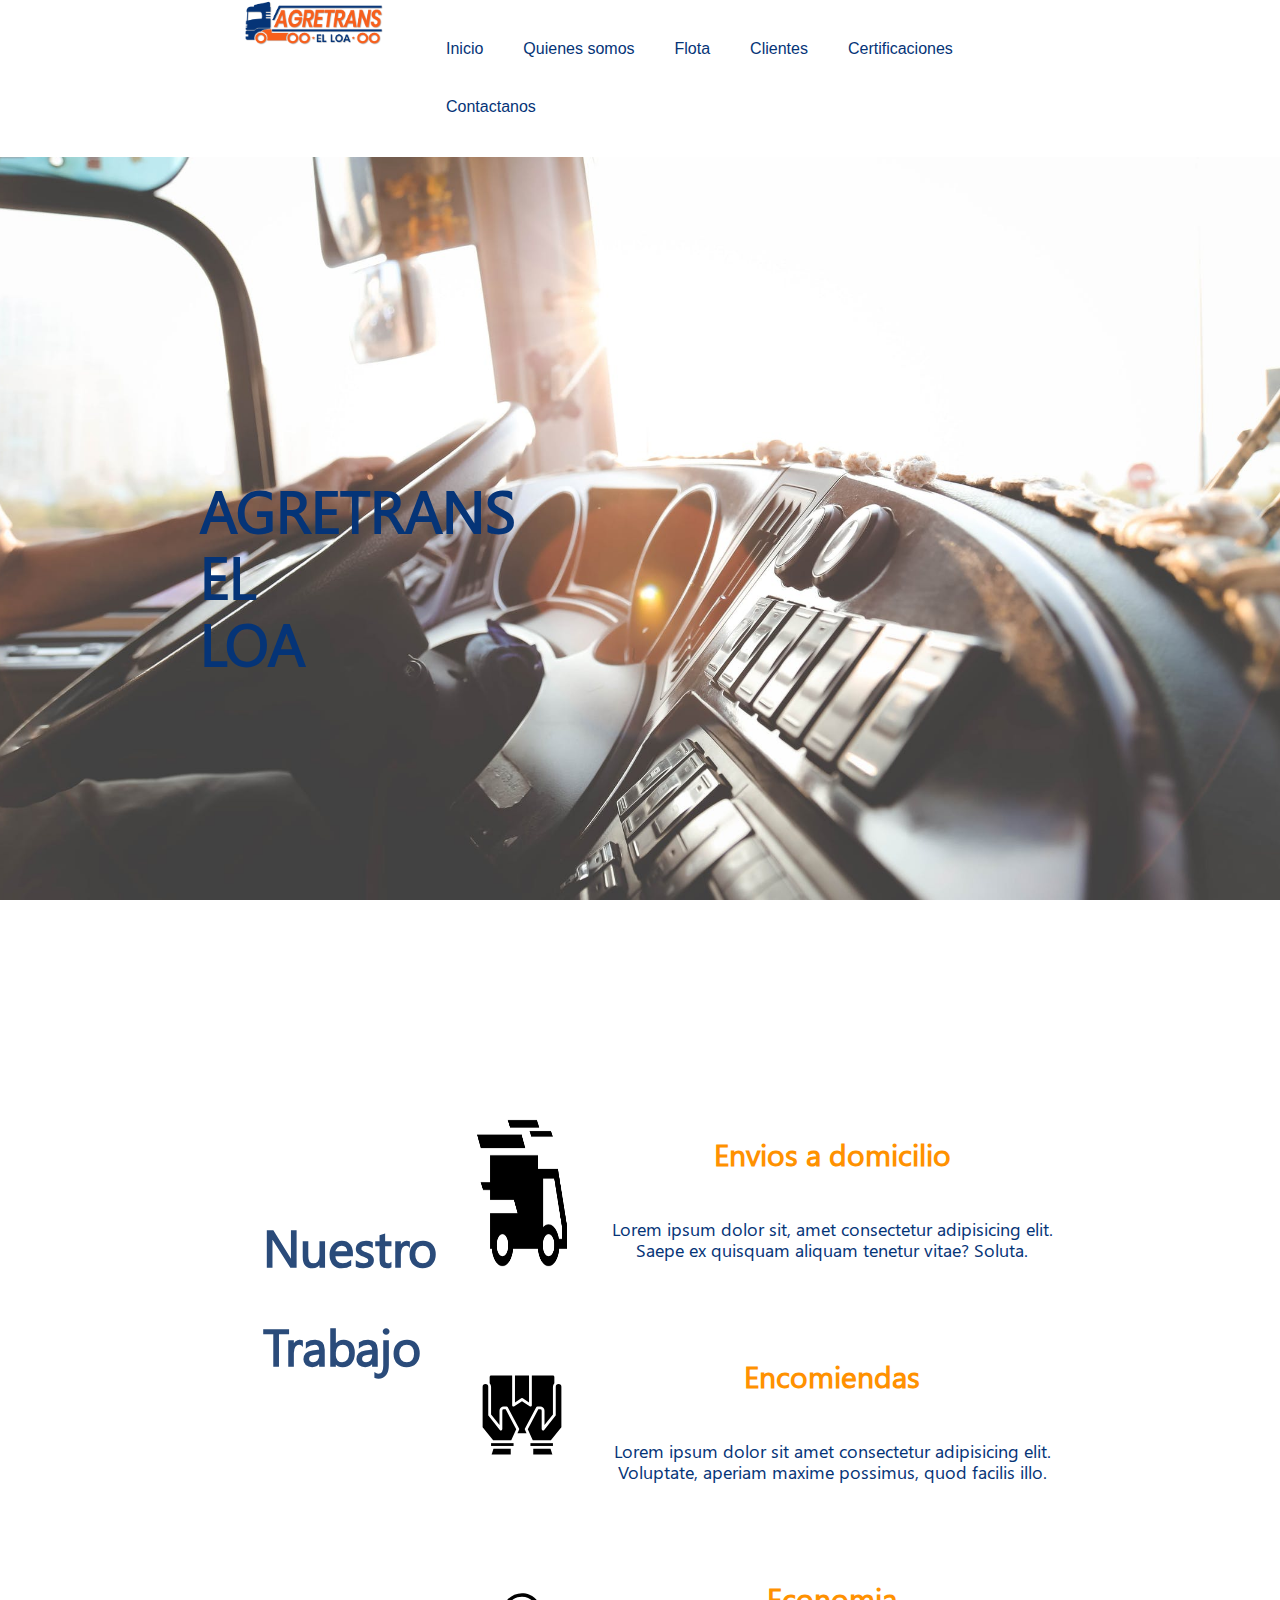
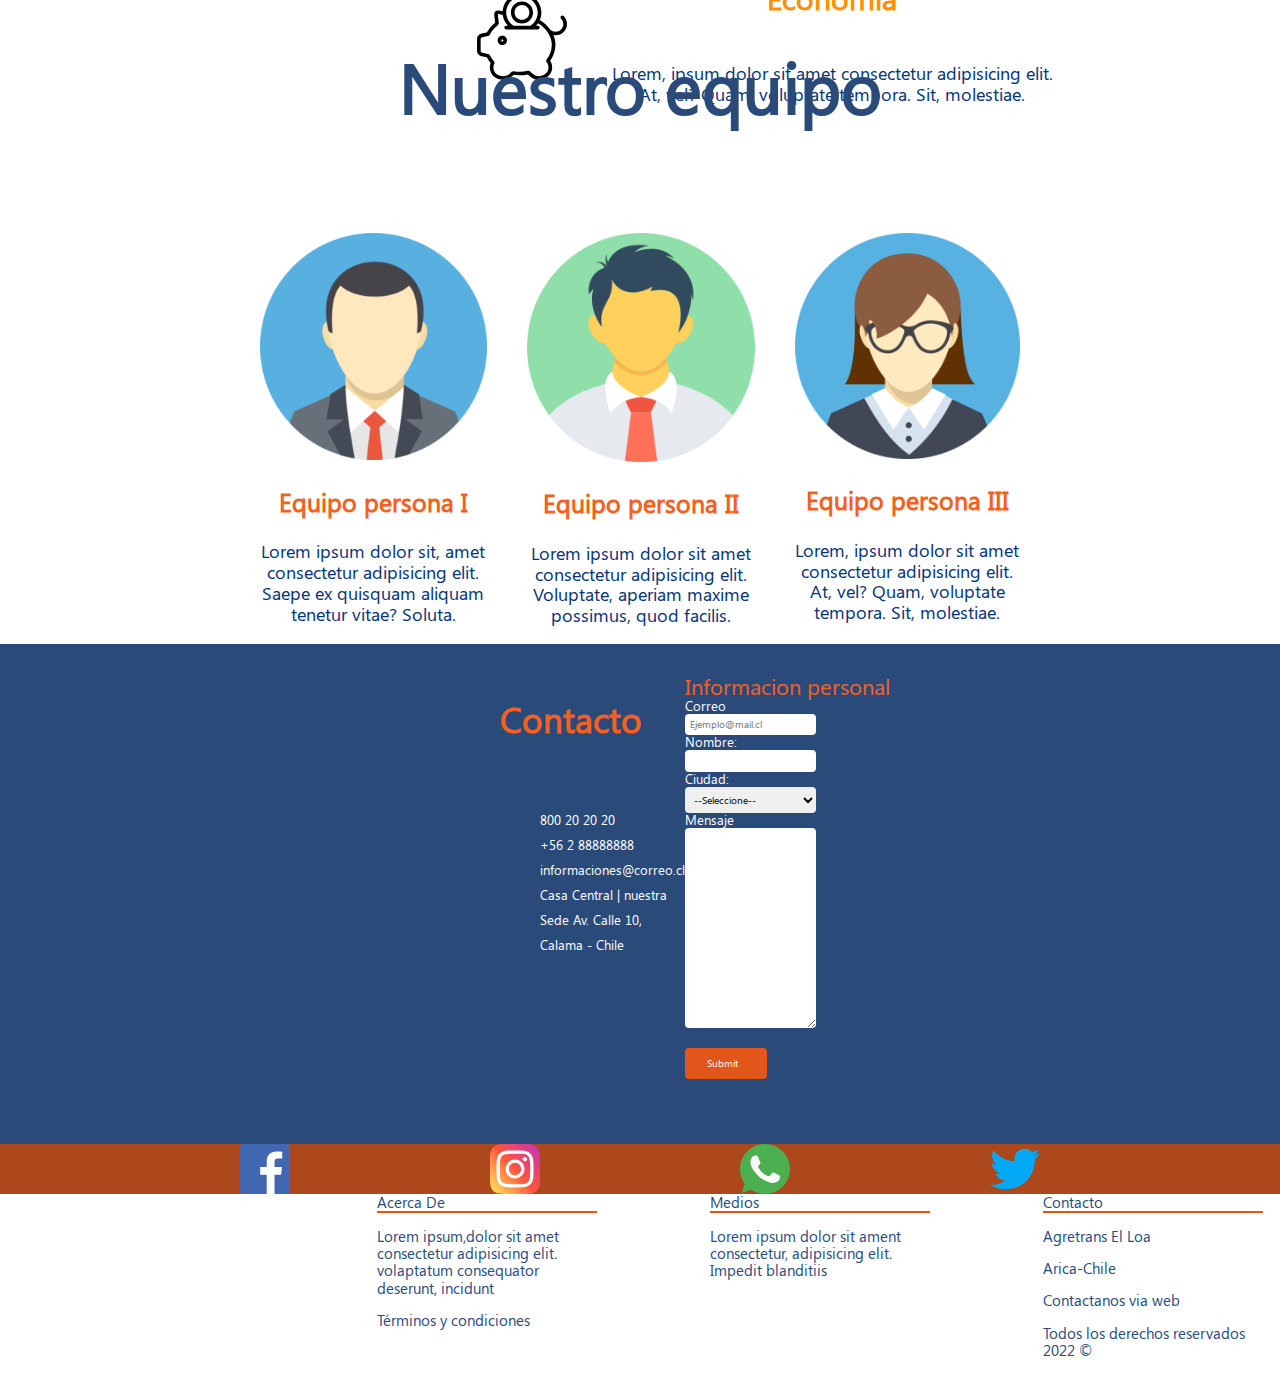
<file: Sin boostrap/Evaluacion I Front End/agretransloa/index.html>
<!--Integrantes
Francisco Trujillo
Paula Valderrama-->
<!DOCTYPE html>
<html lang="es">

<head>
    <meta charset="UTF-8">
    <meta name="viewport" content="width=device-width, initial-scale=1.0">
    <link href="https://cdn.jsdelivr.net/npm/bootstrap@5.0.0-beta2/dist/css/bootstrap.min.css" rel="stylesheet"
        integrity="sha384-BmbxuPwQa2lc/FVzBcNJ7UAyJxM6wuqIj61tLrc4wSX0szH/Ev+nYRRuWlolflfl" crossorigin="anonymous">
    <link rel="stylesheet" href="css/normalize.css">
    <link rel="stylesheet" href="https://use.fontawesome.com/releases/v5.0.13/css/all.css"
        integrity="sha384-DNOHZ68U8hZfKXOrtjWvjxusGo9WQnrNx2sqG0tfsghAvtVlRW3tvkXWZh58N9jp" crossorigin="anonymous">
    <link rel="stylesheet" href="css/styles.css">
    <script src="https://cdnjs.cloudflare.com/ajax/libs/jquery/3.2.1/jquery.min.js"></script>
    <script src="https://code.jquery.com/jquery-3.6.0.min.js" type="text/javascript"></script>
    <script src="https://cdn.jsdelivr.net/npm/bootstrap@5.0.0-beta2/dist/js/bootstrap.bundle.min.js"
        integrity="sha384-b5kHyXgcpbZJO/tY9Ul7kGkf1S0CWuKcCD38l8YkeH8z8QjE0GmW1gYU5S9FOnJ0"
        crossorigin="anonymous"></script>
    <title>Document</title>
</head>

<body>
    <!--Header-->
    <header class="contenido-header">
            <div class="wrapper contenedor">
                <div class="barra">
                    <div class="logo">
                        <a href="index.html">
                            <img src="img/Agretrans_logo03.png" alt="Imagen logo">
                    </a>
                </div>

                <nav class="barra-menu">
                    <ul class="nav nav-pills nav-fill">
                        <li class="nav-item">
                            <a class="nav-link active" aria-current="page" href="#">Inicio</a>
                        </li>
                        <li class="nav-item">
                            <a class="nav-link" href="#">Quienes somos</a>
                        </li>
                        <li class="nav-item">
                            <a class="nav-link" href="#">Flota</a>
                        </li>
                        <li class="nav-item">
                            <a class="nav-link" href="#">Clientes</a>
                        </li>
                        <li class="nav-item">
                            <a class="nav-link" href="#">Certificaciones</a>
                        </li>
                        <li class="nav-item">
                            <a class="nav-link" href="#">Contactanos</a>
                        </li>
                    </ul>
                </nav>
            </div>
        </div>
    </header>

    <div class="background imagen-grande">
        <div class="Blackground"></div>
        <h1>AGRETRANS EL LOA</h1>
    </div>
    <main>
        <div class="main-site">
            <div class="mainF">
                <div class="main-content">
                    <h2>
                        Nuestro
                    </h2>
                    <h2>
                        Trabajo
                    </h2>
                </div>
                
            
                <div class="NuestroT">
                    <div class="Domicilio">
                        <img src="img/Envios.png" alt="Imagen envios">
                        <div class="DomText">
                            <h3>Envios a domicilio</h3>
                            <p>Lorem ipsum dolor sit, amet consectetur adipisicing elit. Saepe ex quisquam aliquam tenetur vitae? Soluta.    
                            </p>
                        </div>
                    </div>
                    <div class="Encomienda">
                        <img src="img/Pedidos.svg" alt="Imagen pedidos">
                        <div class="EncText">
                            <h3>Encomiendas</h3>
                            <p>Lorem ipsum dolor sit amet consectetur adipisicing elit. Voluptate, aperiam maxime possimus, quod facilis illo.
                            </p>
                        </div>
                    </div>
                    <div class="Economia">
                        <img src="img/Economia.svg" alt="Imagen economia">
                        <div class="EcoText">
                            <h3>Economia</h3>
                            <p>Lorem, ipsum dolor sit amet consectetur adipisicing elit. At, vel? Quam, voluptate tempora. Sit, molestiae.    
                            </p>
                        </div>
                    </div>
                </div>
            </div>
        </div>
        <div class="centrar-texto TamañoText"> 
            <h2>Nuestro equipo</h2>
        </div>
        <div class="NuestroE contenedor">
            <div class="ContentMargen">
                <div class="avatar1">
                    <img src="img/avatar.png" alt="Imagen Equipo">
                </div>
                <div class="TextoA1">
                    <h3>Equipo persona I</h3>
                    <p>Lorem ipsum dolor sit, amet consectetur adipisicing elit. Saepe ex quisquam aliquam tenetur vitae? Soluta.
                    </p>
                </div>
            </div>
            <div class="ContentMargen">
                <div class="avatar2">
                    <img src="img/avatar2.png" alt="Imagen Equipo">
                </div>
                <div class="TextoA2">
                    <h3>Equipo persona II</h3>
                    <p>Lorem ipsum dolor sit amet consectetur adipisicing elit. Voluptate, aperiam maxime possimus, quod facilis.
                    </p>
                </div>
            </div>
            <div class="ContentMargen">
                <div class="avatar3">
                    <img src="img/avatar3.png" alt="Imagen Equipo">
                </div>
                <div class="TextoA3">
                    <h3>Equipo persona III</h3>
                    <p>Lorem, ipsum dolor sit amet consectetur adipisicing elit. At, vel? Quam, voluptate tempora. Sit, molestiae.
                    </p> 
                </div>
            </div>
        </div>
    </main>
<div class="Center">
    <div class="BarraIzq">
        <div class="Titulo">
            <h2>Contacto</h2>
        </div>
        <ul>
            <li>800 20 20 20 </li>
            <li>+56 2 88888888</li>
            <li>informaciones@correo.cl</li>
            <li>Casa Central | nuestra Sede Av. Calle 10, Calama - Chile</li>
        </ul>
    </div>
    <form class="Formulario">
        <legend>Informacion personal</legend>
        <div class="Correo">
            <label>Correo</label>
            <input type="text" placeholder="Ejemplo@mail.cl">
            <label>Nombre:</label>
            <input type="text">
            <label>Ciudad:</label>
            <select>
                <option selected>--Seleccione--</option>
                <option value="1">Arica</option>
                <option value="2">Calama</option>
                <option value="3">Santiago</option>
            </select>
            <label>Mensaje</label>
            <textarea class="Entrada" rows="3"></textarea>
        </div>
        <div>
            <input class="boton" type="submit">
        </div>
    </form>
</div>
<footer>
    <div class="Social Bar">
        <img src="img/fb.svg" alt="">
        <img src="img/instagram.svg" alt="">
        <img src="img/whatsapp.svg" alt="">
        <img src="img/twiiter.svg" alt="">
    </div>
    <div class="Cajatext">
        <div class="Textofooter">
            <article>
                <span> Acerca De</span>
                <p>Lorem ipsum,dolor sit amet consectetur adipisicing
                    elit.
                    volaptatum consequator deserunt, incidunt
                </p>
                <p>Términos y condiciones</p>
            </article>
            <article>
                <span>Medios</span>
                <p>Lorem ipsum dolor sit ament consectetur, adipisicing
                    elit.
                    Impedit blanditiis
                </p>
            </article>
            <article>
                <span>Contacto</span>
                <p>Agretrans El Loa</p>
                <p>Arica-Chile</p>
                <p>Contactanos via web</p>
                <p>Todos los derechos reservados 2022 &copy;</p>
            </article>
        </div>
    </div>
</footer>
</body>

</html>
</file>
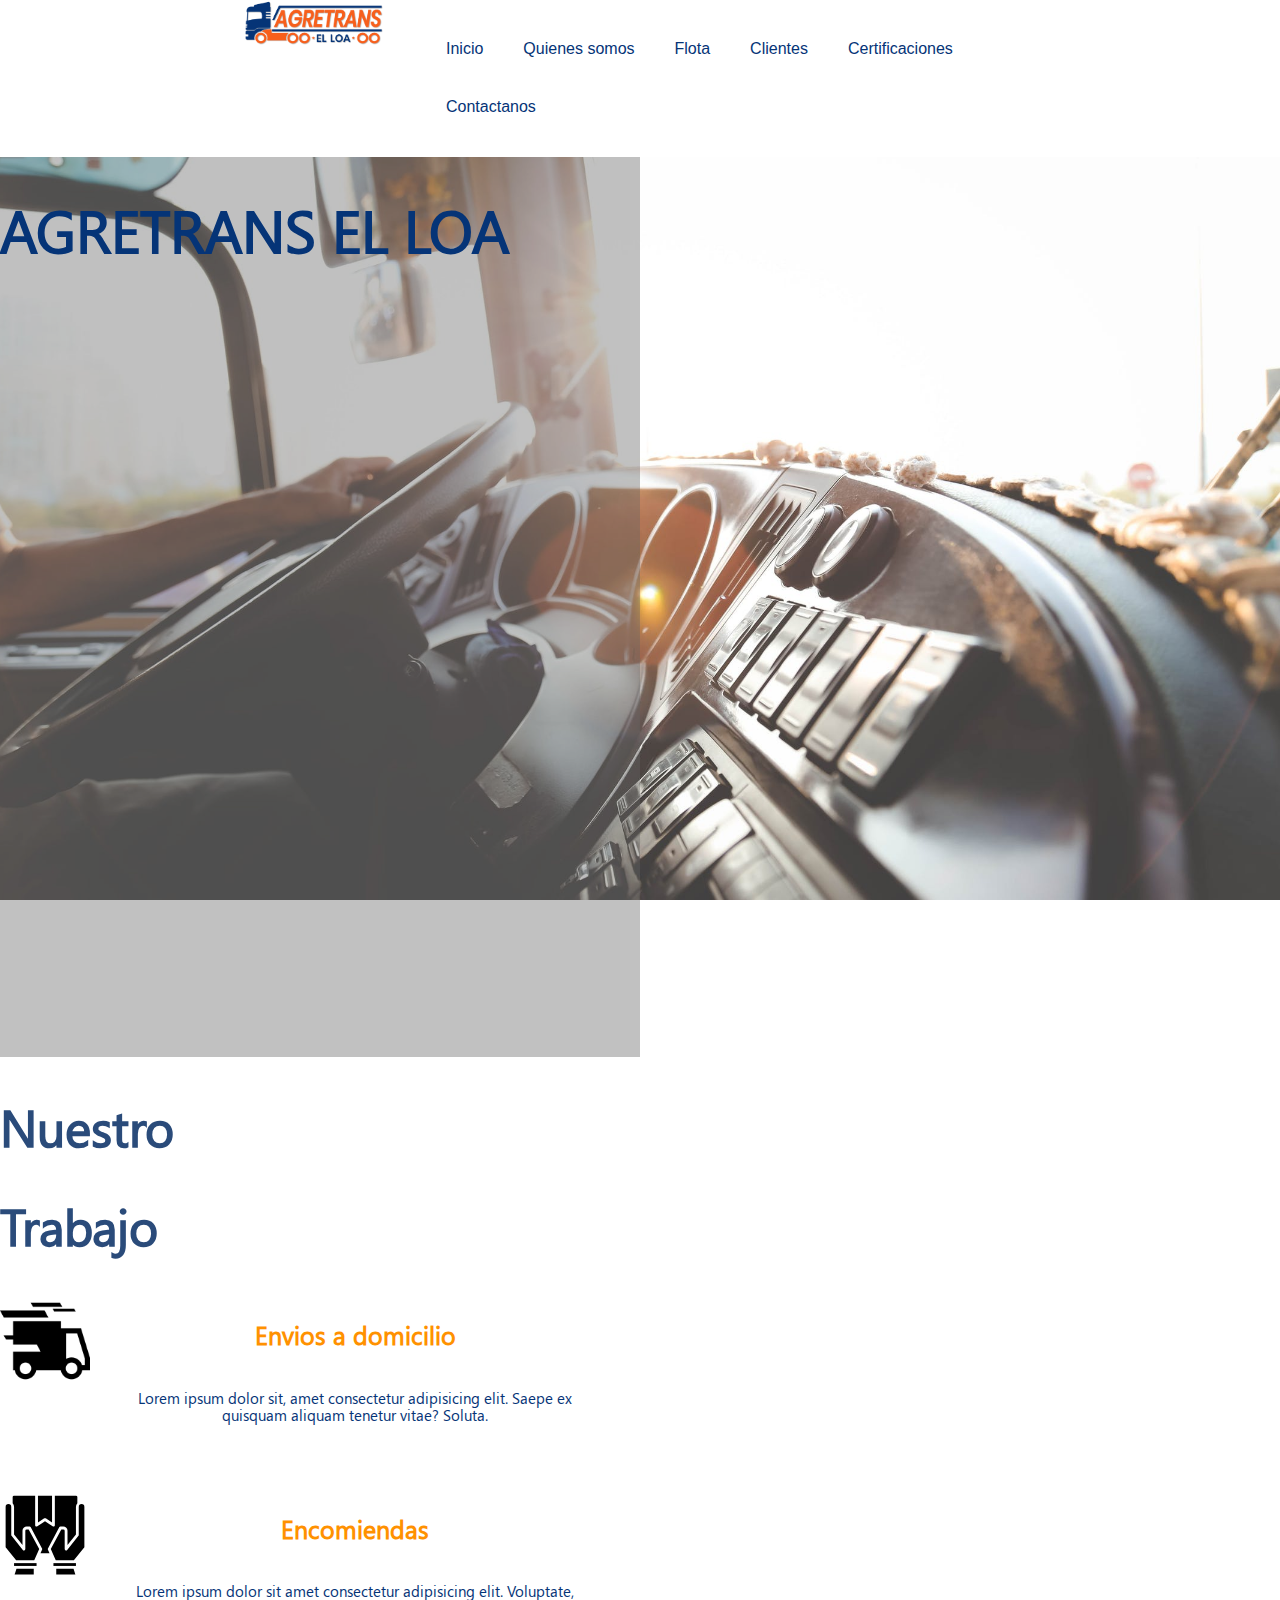
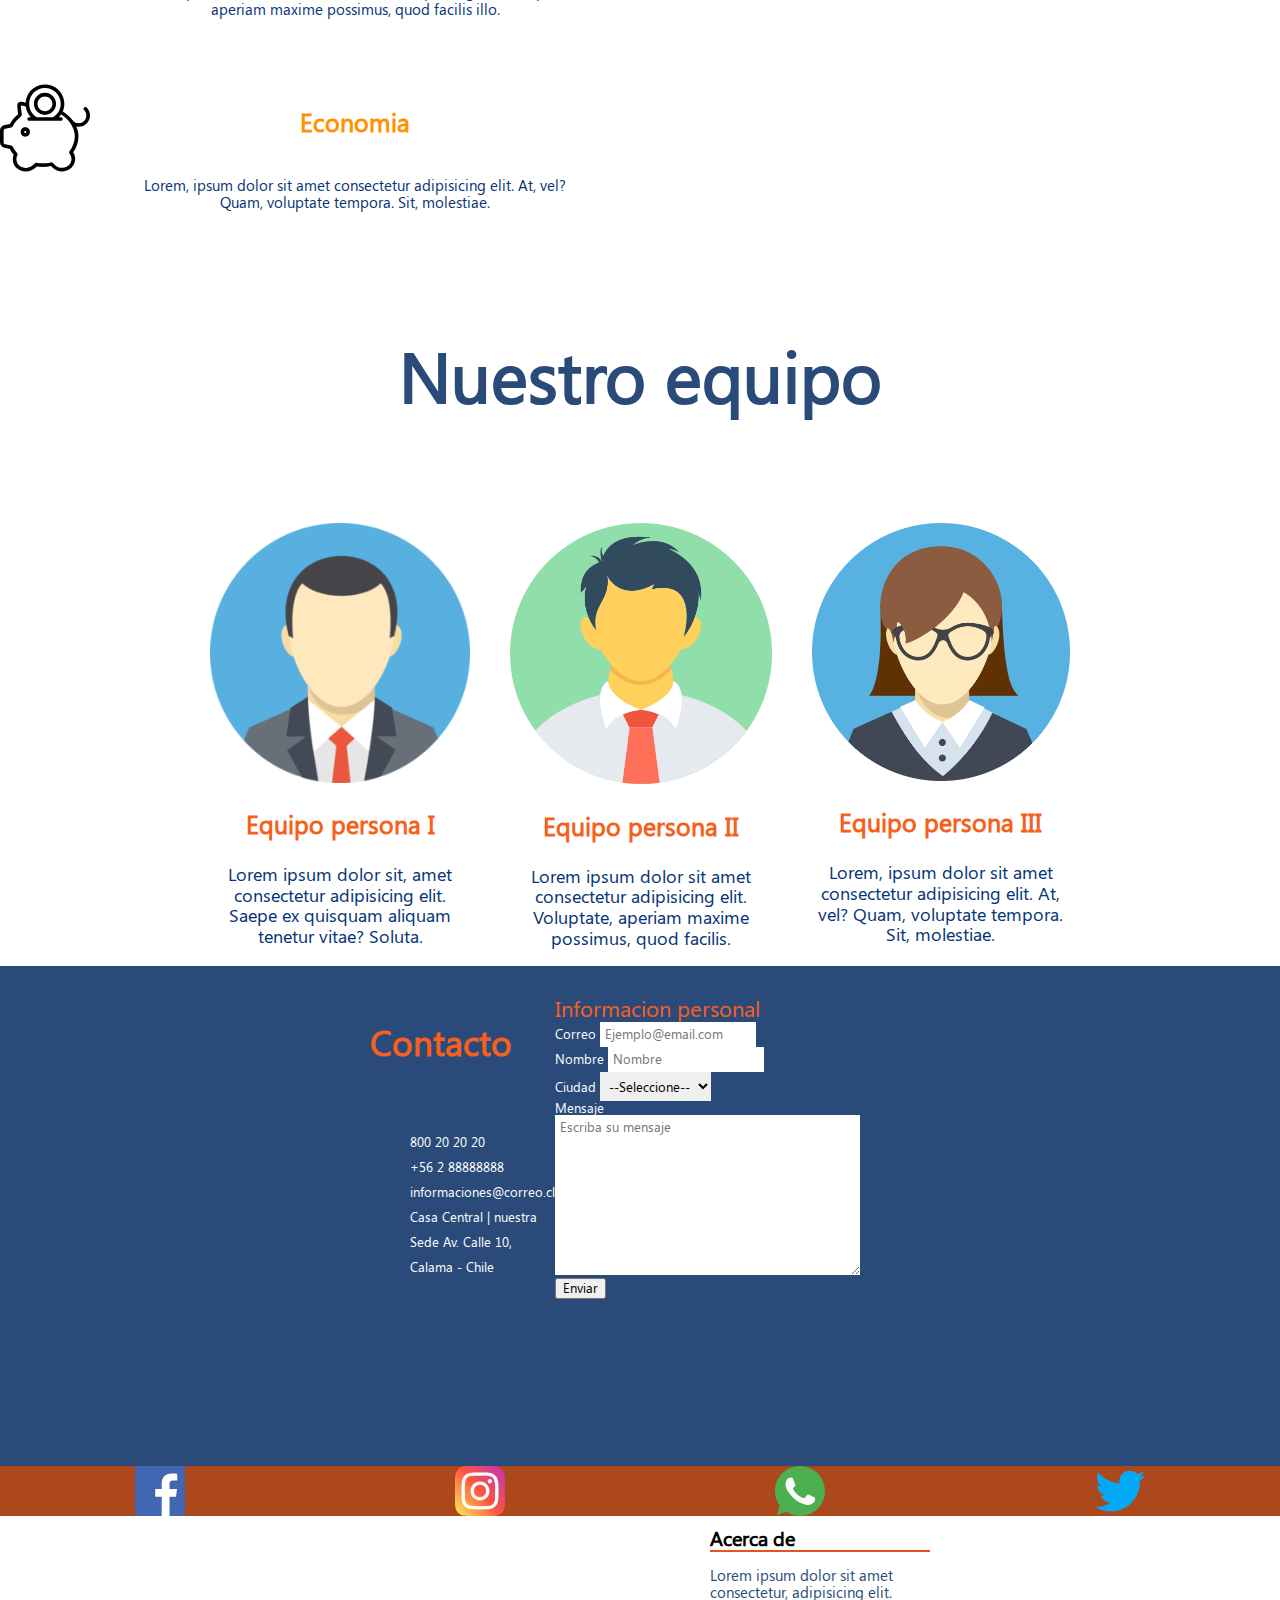
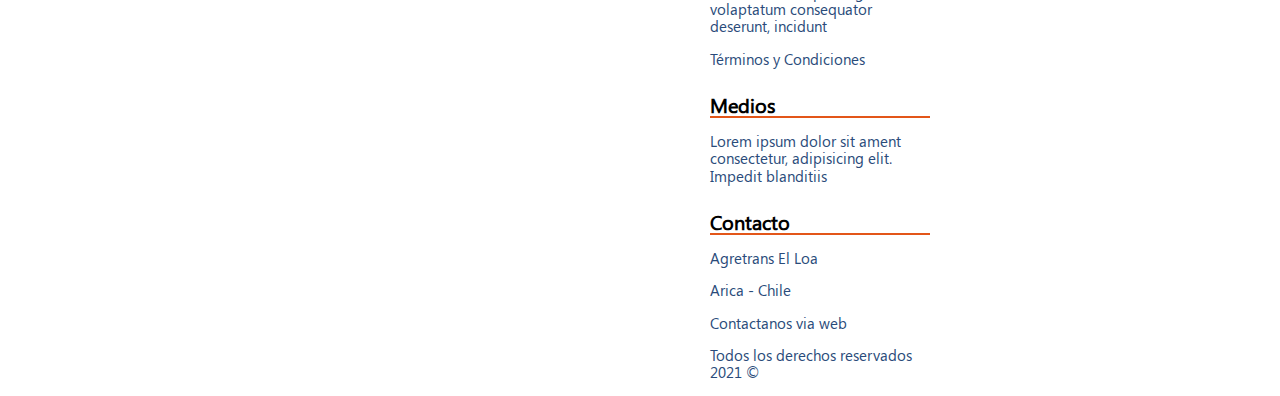
<file: Con boostrap/Evaluacion I Final Frente 2023/Evaluacion I Front End/agretransloa/index.html>
<!--INTEGRANTES-->
<!--Fancisco Trujillo-->
<!--Paula Valderrama-->
<!DOCTYPE html>
<html lang="es">

<head>
    <meta charset="UTF-8">
    <meta name="viewport" content="width=device-width, initial-scale=1.0">
    <link
        href="https://cdn.jsdelivr.net/npm/bootstrap@5.0.0-beta2/dist/css/bootstrap.min.css"
        rel="stylesheet"
        integrity="sha384-BmbxuPwQa2lc/FVzBcNJ7UAyJxM6wuqIj61tLrc4wSX0szH/Ev+nYRRuWlolflfl"
        crossorigin="anonymous">
    <link rel="stylesheet" href="css/normalize.css">
    <link rel="stylesheet"
        href="https://use.fontawesome.com/releases/v5.0.13/css/all.css"
        integrity="sha384-DNOHZ68U8hZfKXOrtjWvjxusGo9WQnrNx2sqG0tfsghAvtVlRW3tvkXWZh58N9jp"
        crossorigin="anonymous">
    <link rel="stylesheet" href="css/styles.css">
    <script
        src="https://cdnjs.cloudflare.com/ajax/libs/jquery/3.2.1/jquery.min.js"></script>
    <script
        src="https://code.jquery.com/jquery-3.6.0.min.js"
        type="text/javascript"></script>
    <script
        src="https://cdn.jsdelivr.net/npm/bootstrap@5.0.0-beta2/dist/js/bootstrap.bundle.min.js"
        integrity="sha384-b5kHyXgcpbZJO/tY9Ul7kGkf1S0CWuKcCD38l8YkeH8z8QjE0GmW1gYU5S9FOnJ0"
        crossorigin="anonymous"></script>
    <link href="https://cdn.jsdelivr.net/npm/bootstrap@5.1.3/dist/css/bootstrap.min.css" rel="stylesheet" integrity="sha384-1BmE4kWBq78iYhFldvKuhfTAU6auU8tT94WrHftjDbrCEXSU1oBoqyl2QvZ6jIW3" crossorigin="anonymous">
    <title>Document</title>
</head>

    <body>
        <!--Header-->
        
            <div class="wrapper contenedor">
                <div class="barra">
                    <div class="logo">
                        <a href="index.html">
                            <img src="img/Agretrans_logo03.png" alt="Imagen logo">
                        </a>
                    </div>

                    <nav class="barra-menu">
                        <ul class="nav nav-pills nav-fill">
                            <li class="nav-item">
                                <a class="nav-link active" aria-current="page" href="#">Inicio</a>
                            </li>
                            <li class="nav-item">
                                <a class="nav-link" href="#">Quienes somos</a>
                            </li>
                            <li class="nav-item">
                                <a class="nav-link" href="#">Flota</a>
                            </li>
                            <li class="nav-item">
                                <a class="nav-link" href="#">Clientes</a>
                            </li>
                            <li class="nav-item">
                                <a class="nav-link" href="#">Certificaciones</a>
                            </li>
                            <li class="nav-item">
                                <a class="nav-link" href="#">Contactanos</a>
                            </li>
                        </ul>
                    </nav>
                </div>
            </div>

    <!---------------------------IMAGEN FONDO Y TEXTO--------------------->

        <div class="imagen-fondo">
            <div class="negro"></div>
            <div class="d-flex position-relative row">
                <h1>AGRETRANS 
                EL LOA</h1>
            </div>
        </div>

    <!--------------------------------------------NUESTRO TRABAJO---------------------------------------->
        <main>
                <div class="container-fluid col-xs col-md col-sm">
                    <div class="row d-flex text-center">
                        
                            <div class="col-md-5 text-md-center my-auto" id="nuestrot">
            
                                <h2>
                                    Nuestro
                                </h2>
                                <h2>
                                    Trabajo
                                </h2>
            
                            </div>
                            <div class="derecha col-sm 8">
                                <div class="envios">
                                    <div class="col-md-2 d-flex justify-content-center">
                                        <img src="img/Envios.png" alt="Imagen envios">
                                    </div>
            
                                    <div class="envios-texto col-md-6">
                                        <h3>Envios a domicilio</h3>
                                        <p class="text-primary-emphasis">Lorem ipsum dolor sit, amet consectetur adipisicing elit. Saepe ex quisquam aliquam tenetur vitae? Soluta.
                                        </p>
                                    </div>
                                </div>
            
                                <div class="encomienda">
                                    <div class="col-md-2 d-flex justify-content-center">
                                        <img src="img/Pedidos.svg" alt="Imagen pedidos">
                                    </div>
            
                                    <div class="encomienda-texto col-md-6">
                                        <h3>Encomiendas</h3>
                                        <p class="text-primary-emphasis">Lorem ipsum dolor sit amet consectetur adipisicing elit. Voluptate, aperiam maxime possimus, quod facilis illo.
                                        </p>
                                    </div>
                                </div>
            
                                <div class="economia">
                                    <div class="col-md-2 d-flex justify-content-center">
                                        <img src="img/Economia.svg" alt="Imagen economia">
                                    </div>
            
                                    <div class="economia-texto col-md-6">
                                        <h3>Economia</h3>
                                        <p class="text-primary-emphasis">Lorem, ipsum dolor sit amet consectetur adipisicing elit. At, vel? Quam, voluptate tempora. Sit, molestiae.
                                        </p>
                                    </div>
                                </div>
                            </div>
                        
                    </div>
                </div>

    <!---------------------------NUESTRO EQUIPO---------------------------------------------->
    <div class="container-fluid">
        <div class="row">
            <div class="titulo-equipo">
                <h2 class="col-xs-12 col-md-6 col-sm 3">Nuestro equipo</h2>
            </div>
            
            <div class="contenedor-equipo col-xs-12 col-md-6 col-sm 3 d-md-flex justify-content-md-center">
                <div class="nuestro-equipo">
                    <div class="persona1">
                        <img src="img/avatar.png" alt="Imagen Equipo">
                        <h3>Equipo persona I</h3>
                        <p>Lorem ipsum dolor sit, amet consectetur adipisicing elit. Saepe ex quisquam aliquam tenetur vitae? Soluta.
                        </p>
                    </div>
                </div>

                <div class="nuestro-equipo">
                    <div class="persona2">
                        <img src="img/avatar2.png" alt="Imagen Equipo">
                        <h3>Equipo persona II</h3>
                        <p>Lorem ipsum dolor sit amet consectetur adipisicing elit. Voluptate, aperiam maxime possimus, quod facilis.
                        </p>
                    </div>
                </div>

                <div class="nuestro-equipo">
                    <div class="persona3">
                        <img src="img/avatar3.png" alt="Imagen Equipo">
                        <h3>Equipo persona III</h3>
                        <p>Lorem, ipsum dolor sit amet consectetur adipisicing elit. At, vel? Quam, voluptate tempora. Sit, molestiae.
                        </p>
                    </div>
                </div>
            </div>
        </div>
    </div>
</main>

<!---------------------------CONTACTO FORMULARIO---------------------------------------------->
<div class="contacto">
    <div class="izquierda2">
        <div class="titulo-contacto">
            <h2>Contacto</h2>
        </div>
        <ul>
            <li>800 20 20 20 </li>
            <li>+56 2 88888888</li>
            <li>informaciones@correo.cl</li>
            <li>Casa Central | nuestra Sede Av. Calle 10, Calama - Chile</li>
        </ul>
    </div>
    <form class="derecha2">
        <legend>Informacion personal</legend>
        <div class="correo">
            <div>
                <label class="form-label" for="correo">Correo</label>
                <input placeholder="Ejemplo@email.com" class="form-control" name="correo" type="email"></input>
            </div>
            <div>
                <label class="form-label mt-2" for="name">Nombre</label>
                <input placeholder="Nombre" class="form-control" name="name" type="text"></input>
            </div>
            <div class="form-label">
                <label for="inputState" class="form-label mt-2">Ciudad</label>
                <select id="inputState" class="form-select input-sm">
                  <option selected>--Seleccione--</option>
                  <option>Arica</option>
                  <option>Calama</option>
                  <option>Santiago</option>
                </select>
              </div>
              <div>
                <label class="form-label" for="description">Mensaje</label>
                <textarea class="form-control" placeholder="Escriba su mensaje" id="mensaje" cols="40" rows="10"></textarea>
            </div>
        </div>
        <div class="col-12">
            <button type="submit" class="btn btn-primary">Enviar</button>
        </div>
    </form>
</div>

<!---------------------------FOOTER---------------------------------------------->
        <footer>
            <div class="barra2 col-xs col-md col-sm">
                <img src="img/fb.svg" alt="">
                <img src="img/instagram.svg" alt="">
                <img src="img/whatsapp.svg" alt="">
                <img src="img/twiiter.svg" alt="">
            </div>

            <div class="caja-texto container-fluid">
                <div class="footer-texto row col-xs col-md col-sm">
                    <div class="d-flex justify-content-around">
                    

                        <article>
                            <span>Acerca de</span>
                            <p>
                                Lorem ipsum dolor sit amet consectetur, adipisicing elit.
                                volaptatum consequator deserunt, incidunt
                            </p>
                            <p>Términos y Condiciones</p>
                        </article>

                        <article>
                            <span>Medios</span>
                            <p>
                                Lorem ipsum dolor sit ament consectetur, adipisicing
                                elit.
                                Impedit blanditiis
                            </p>
                        </article>

                        <article>
                            <span>Contacto</span>
                            <p>Agretrans El Loa</p>
                            <p>Arica - Chile</p>
                            <p>Contactanos via web</p>
                            <p>Todos los derechos reservados 2021 &copy;</p>
                        </article>
                    </div>
                </div>
            </div>
        </footer>
    </body>
</html>
</file>
<file: Sin boostrap/Evaluacion I Front End/agretransloa/css/styles.css>
html {
    /**Reset para rems**/
    font-size: 62.5%;
    box-sizing: border-box;
}

*,
*:before,
*:after {
    box-sizing: inherit;
}


/** General **/

@font-face {
    font-family: segoi-ui;
    src: url('../segoe-ui-4-cufonfonts/Segoe\ UI.ttf');
}

body {
    font-family: segoi-ui;
}

.contenedor {
    max-width: 80rem;
    margin: 0 auto;
    height: 100%;
}

img {
    /**Le doy un tamaño maximo de 100% del contenedor a la imagen**/
    max-width: 100%;
}


/**Utilidades**/

.seccion {
    padding-top: 4rem;
    padding-bottom: 4rem;
}

.fw-400 {
    /**Para hacer textos mas delgados**/
    font-weight: 400;
}

.centrar-texto h2 {
    text-align: center;
    color: #2a4b7a;
    padding-bottom: 5rem;
}


/** Header **/
.background{
    height: 100vh;
    background-size: cover;
    background-position: center center;
    background-repeat: no-repeat;
    background-attachment: fixed;
    position: relative;
    z-index: 1;
    background-image: url("../img/site-header-background.jpeg");
}
.contenido-header {
    height: 100%;
    /**posiciona elementos de acuerdo a propiedades de flexbox**/
    display: flex;
    flex-direction: column;
    justify-content: center;
}
.imagen-grande h1{
    font-size: 5.8rem;
    color: #053477;
    position: absolute;
    width: 40%;
    z-index: 3;
    padding: 28rem 20rem;
}
.background .blackground{
    height: 100vh;
    width: 50%;
    background-color: rgba(100, 100, 100, 0.4);
    position: absolute;
    z-index: 2;
}
.barra {
    display: flex;
    justify-content: space-between;
    align-content: center;
}
.main-content {
    padding: 5rem 4rem;
}
.barra-menu {
    margin: 1rem 0;
    align-content: center;
}
.logo {
    flex-basis: 20%;
}


/**Navegador**/

.navegacion {
    margin: 2rem 0 2rem;
}

.navegacion a {
    color: black;
    text-decoration: none;
    font-size: 2rem;
    margin-right: 3.5rem;
}

.navegacion a:hover {
    color: gray;
}

.navegacion a:last-of-type {
    margin-right: 0;
}

.wrapper {
    width: 80%;
    margin: auto;
    overflow: hidden;
}


nav {
    float: left;
    /* Desplazamos el nav hacia la izquierda */
}

nav ul {
    list-style: none;
    overflow: hidden;
    /* Limpiamos errores de float */
}

nav ul li {
    float: left;
    font-family: Arial, sans-serif;
    font-size: 16px;
}

nav ul li a {
    display: block;
    /* Convertimos los elementos a en elementos bloque para manipular el padding */
    padding: 20px;
    color: #053477;
    text-decoration: none;
}


/** Titulo **/


/**Main**/
.mainF {
    display: flex;
    justify-content: center;
    margin: 5rem 0;
    height: 48rem;
}
.mainF h2 {
    font-size: 5rem;
    color: #2a4b7a;
}
.mainF p {
    font-size: 1.8rem;
    color: #053477;
}
.main-content {
    padding: 7rem 4rem;
}
.NuestroT{
    display: flex;
    flex-direction: column;
}
.NuestroT img {
    width: 9rem;
}

.NuestroT h3 {
    font-size: 3rem;
    color: rgb(255, 145, 0);
}
.Domicilio {
    display: flex;
    text-align: center;
    margin-bottom: 5rem;
}
.DomText {
    width: 45rem;
    display: flex;
    flex-direction: column;
    margin-left: 4rem;
}
.Encomienda {
    display: flex;
    text-align: center;
    margin-bottom: 5rem;
}
.EncText {
    width: 45rem;
    display: flex;
    flex-direction: column;
    margin-left: 4rem;
}
.Economia {
    display: flex;
    text-align: center;
    margin-bottom: 5rem;
}
.EcoText {
    display: flex;
    width: 45rem;
    flex-direction: column;
    margin-left: 4rem;
}
.NuestroE {
    display: flex;
    width: 120rem;
    justify-items: center;
    text-align: center;
}
.TamañoText h2{
    font-size: 7rem;
    color:#2a4b7a;
    padding-bottom: 5rem;
    text-align: center;
    width: 100%;
}
.NuestroE h3 {
    font-size: 2.5rem;
    color: #f75f1c;
}
.NuestroE p {
    font-size: 1.8rem;
    color: #053477;
}
.ContentMargen{
    margin: 0 2rem;
}

/**Contacto**/
.Center {
    display: flex;
    background-color: #2a4b7a;
    flex-direction: row;
    height: 50rem;
}
.Center legend {
    font-size: 2.2rem;
    color: #f75f1c;
}
.Center label {
    color: white;
}
.Center li {
    color: white;
}
.Center .boton {
    color: white;
    background-color: #e35619;
    width: 1.8rem;
    padding: 1rem 6rem 1rem 2.2rem;
    margin-top: 2rem;
    display: inline-block;
    text-align: center;
    border: none;
    font-size: 1.5;
}
.Correo {
    display: flex;
    flex-direction: column;
    padding-right: 55rem;
}
input, textarea, select{
    padding: 0.5rem;
    border-radius: 0.4rem;
    border-style: none;
}
.BarraIzq {
    display: flex;
    flex-direction: column;
    padding-left: 50rem;
}
.Titulo {
    flex-basis: 30%;
    color: #f75f1c;
}
.Titulo h2 {
    font-size: 3.5rem;
    margin-top: 30%;
}
.Formulario {
    display: flex;
    flex-direction: column;
    flex-basis: 70%;
    margin-top: 3rem;
}
.Formulario label {
    font-size: 1.3rem;
}
.Entrada {
    height: 20rem;
}
.BarraIzq ul {
    list-style: none;
    font-size: 1.3rem;
    line-height: 2.5rem;
}

/**Botones**/


/**Footer**/
.Social {
    display: flex;
    background-color: #ad481d;
    height: 5rem;
    justify-content: center;
}
.Social img{
    padding: 0 10rem;
}
footer span::after {
    content: "";
    display: block;
    width: 33,3rem;
    height: 0.2rem;
    background-color: #e35619;
}
.Textofooter {
    display: flex;
    justify-content: space-around;
    font-size: 1.5rem;
    color: #2a4b7a;
}
footer article{
    width: 22rem;
}
.Cajatext {
    width: 100rem;
    margin-left: 25%;
}
</file>
<file: Con boostrap/Evaluacion I Final Frente 2023/Evaluacion I Front End/agretransloa/css/styles.css>
html {
    /**Reset para rems**/
    font-size: 62.5%;
    box-sizing: border-box;
}

*,
*:before,
*:after {
    box-sizing: inherit;
}


/** General **/

@font-face {
    font-family: segoi-ui;
    src: url('../segoe-ui-4-cufonfonts/Segoe\ UI.ttf');
}

body {
    font-family: segoi-ui;
}

.contenedor {
    max-width: 80rem;
    margin: 0 auto;
    height: 100%;
}

img {
    /**Le doy un tamaño maximo de 100% del contenedor a la imagen**/
    max-width: 100%;
}


/**Utilidades**/

.seccion {
    padding-top: 4rem;
    padding-bottom: 4rem;
}

.fw-400 {
    /**Para hacer textos mas delgados**/
    font-weight: 400;
}

.centrar-texto {
    text-align: center;
}


/** Header **/

.contenido-header {
    height: 100%;
    /**posiciona elementos de acuerdo a propiedades de flexbox**/
    display: flex;
    flex-direction: column;
    justify-content: center;
}

.barra {
    display: flex;
    justify-content: space-between;
    align-content: center;
}

.barra-menu {
    margin: 1rem 0;
    align-content: center;
}

.logo {
    flex-basis: 20%;
}


/**Navegador**/

.navegacion {
    margin: 2rem 0 2rem;
}

.navegacion a {
    color: black;
    text-decoration: none;
    font-size: 2rem;
    margin-right: 3.5rem;
}

.navegacion a:hover {
    color: gray;
}

.navegacion a:last-of-type {
    margin-right: 0;
}

.wrapper {
    width: 80%;
    margin: auto;
    overflow: hidden;
}


nav {
    float: left;
    /* Desplazamos el nav hacia la izquierda */
}

nav ul {
    list-style: none;
    overflow: hidden;
    /* Limpiamos errores de float */
}

nav ul li {
    float: left;
    font-family: Arial, sans-serif;
    font-size: 16px;
}

nav ul li a {
    display: block;
    /* Convertimos los elementos a en elementos bloque para manipular el padding */
    padding: 20px;
    color: #053477;
    text-decoration: none;
}


/** Titulo **/
.imagen-fondo{
height: 100vh;
background-size: cover;
background-position: center center;
background-repeat: no-repeat;
background-attachment: fixed;
position: relative;
z-index: 1;
background-image: url("../img/site-header-background.jpeg");
}

.imagen-fondo h1{
font-size: 5.8rem;
color:#053477;
position:absolute;
z-index: 3;
width: 40%;
padding: auto auto;
}

.imagen-fondo .negro{
height: 100vh;
width: 50%;
background-color: rgba(100,100,100,0.4);
position:absolute;
z-index: 2;
}

.header img{
height:100vh;
background-size:cover;
background-position: center center;
background-repeat: no-repeat;
background-attachment: fixed;
position: relative;
z-index: 1;
}

/**Nuestro Trabajo**/

.seccion1 {
    display:flex;
    justify-content: center;
    margin: 5rem 0;
    height: 48rem;
}
#nuestrot h2 {
    font-size:5rem;
    color:#2a4b7a !important;
}
.seccion1 h2{
    font-size:5rem;
    color:#2a4b7a;
}

.seccion1 p{
    font-size: 1.8rem;
    color:#053477
}

.izquierda{
    padding:5rem 4rem;
}

.derecha{
    display: flex;
    flex-direction: column;
}

.derecha img{
    width: 9rem;
}

.derecha h3{
    font-size: 2.5rem;
    color: rgb(255, 145, 0);
}

.envios {
    display: flex;
    text-align: center;
    margin-bottom: 5rem;
}

.envios-texto{
    width:45rem;
    display:flex;
    flex-direction: column;
    margin-left:4rem;
}
.envios-texto p{
    font-size: 1.5rem;
    color: #053477;
}

.encomienda{
    display:flex;
    margin-bottom: 5rem;
    text-align: center;

}
.encomienda-texto{
    width:45rem;
    display:flex;
    flex-direction:column;
    margin-left:4rem;
}
.encomienda-texto{
    font-size: 1.5rem;
    color: #053477;
}

.economia{
    display: flex;
    text-align:center;
    margin-bottom:5rem;
}

.economia-texto{
    display:flex;
    width:45rem;
    flex-direction:column;
    margin-left: 4rem;
}
.economia-texto p{
    font-size: 1.5rem;
    color: #053477;
}

/**Nuestro equipo**/

.titulo-equipo h2{
    font-size: 7rem;
    color:#2a4b7a;
    padding-bottom: 5rem;
    text-align: center;
    width: 100%;
}

.contenedor-equipo{
    display: flex;
    width: 120rem;
    justify-items: center;
    text-align: center;
    max-width: 90rem;
    margin: 0 auto;
    height: 100%;
}

.contenedor-equipo h3{
    font-size: 2.5rem;
    color: #f75f1c;
}

.contenedor-equipo p{
    font-size: 1.8rem;
    color:#053477;
}

.nuestro-equipo{
    margin: 0 2rem;
}


/**Contacto formulario**/

.contacto{
    background-color: #2a4b7a;
    display:flex;
    justify-content: center;
    height: 50rem;
}

.titulo-contacto{
    color:#f75f1c;
    flex-basis: 30%;
}

.contacto h2{
    font-size: 3.5rem;
    margin-top: 30%;
}

.izquierda2{
    display:flex;
    flex-direction: column;
    padding-left: 50rem;
}

.derecha2{
    flex-basis: 70%;
    display: flex;
    flex-direction: column;
    margin-top: 3rem;
}

.entrada{
    height: 20rem;
}

.contacto legend{
    font-size:2.2rem;
    color: #f75f1c;
}

.contacto label, li{
    color: white;
}

.contacto .button{
    font-size: 1.5rem;
    color: white;
    background-color: #f75f1c;
    width: 1.8rem;
    padding: 1rem 6rem 1rem 2.2rem;
    margin-top: 2rem;
    display:inline-block;
    text-align:center;
    border: none;
}

.correo{
    display:flex;
    flex-direction: column;
    padding-right: 55rem;
    flex-basis: 30%;
}

input, select, textarea{
    padding: 0.5rem;
    flex-direction: column;
    border-style: none;
}

.contacto{
    font-size: 1.3rem;
}

.izquierda2 ul{
    list-style: none;
    line-height: 2.5rem;
    font-size: 1.3rem;
}


/**Footer**/

.barra2{
    display:flex;
    background-color: #ad481d;
    height: 5rem;
    justify-content: space-around;
}

.barra2 img{
    width: 5rem;
}

footer span::after{
    content:"";
    display:block;
    width: 30, 3rem;
    height: 0.2rem;
    background-color: #e35619;
}

.footer-texto{
    display: flex;
    justify-content: space-around;
    font-size: 1.5rem;
    color: #2a4b7a;
}

footer article{
    width: 22rem;
    padding-top: 1rem;
}

.caja-texto{
    width: 100rem;
    margin-left: 25%;
}

.caja-texto span{
    color:black;
    font-size: 2rem;
    font-weight: 600;
}
</file>
